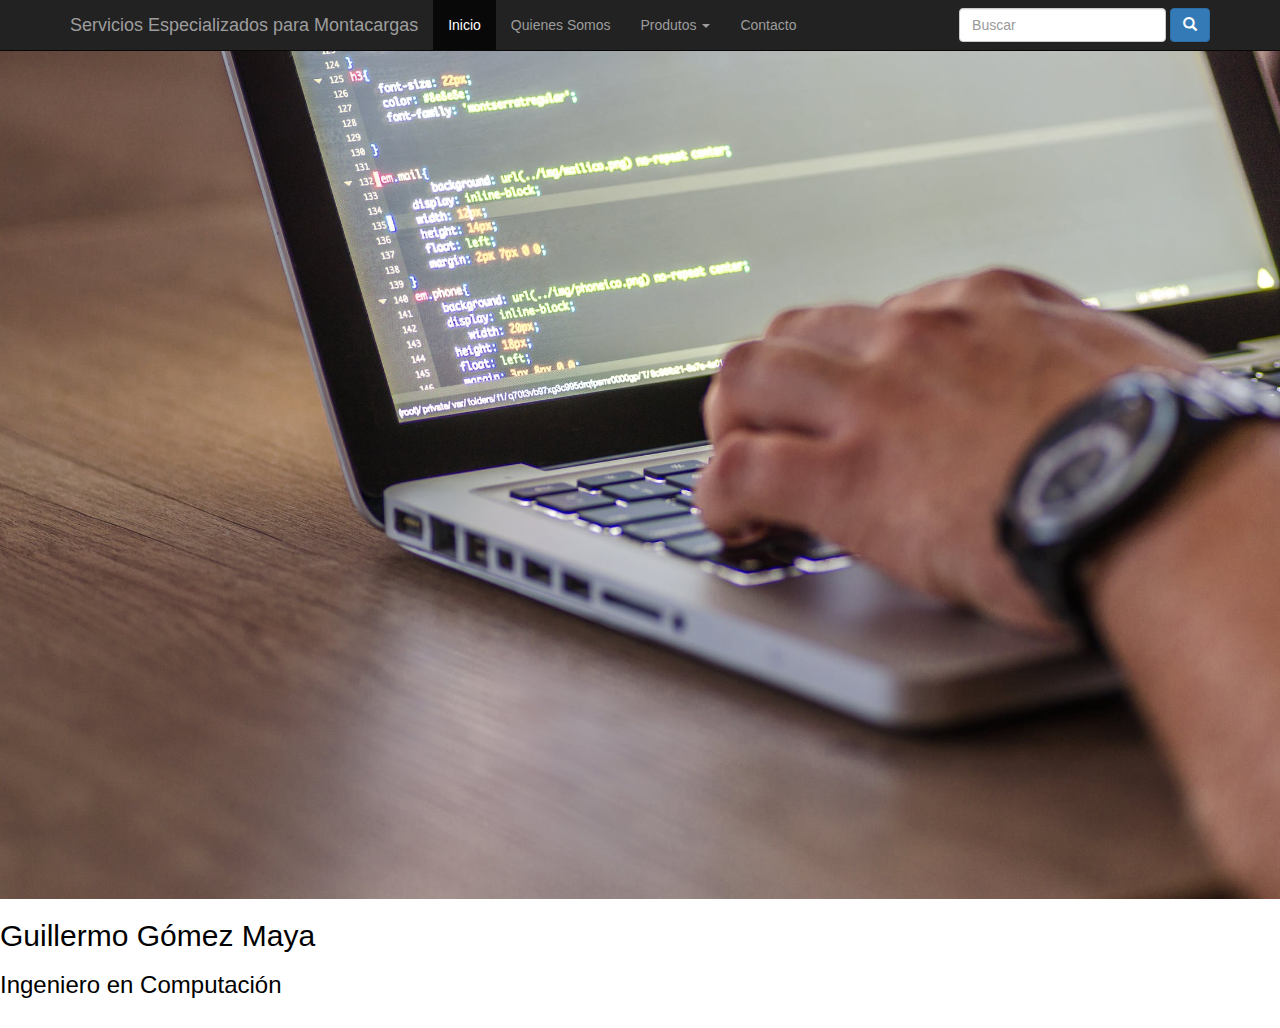
<file: index.html>
<!DOCTYPE html>
<html lang="es">
<head>
	<meta charset="UTF-8">
	<meta name="viewport" content="width=device-width, user-scalable=no, intial-scalable=1.0, maxium-scale=1.0, minium-scale=1.0">
	<title>Servicios Especializados para Montacargaas</title>
	<link rel="stylesheet" href="css/bootstrap.min.css">
	<link rel="stylesheet" href="css/estilos.css">
</head>
<body>
	<header>
		<nav class="navbar navbar-inverse navbar-static-top" role="navigation">
			<div class="container">
				<div class="navbar-header">
					<button type="button" class="navbar-toggle collapsed" data-toggle="collapse" data-target="#navegacion-fm">
						<span class="sr-only">Desplegar / Ocultar Menú</span>
						<span class="icon-bar"></span>
						<span class="icon-bar"></span>
						<span class="icon-bar"></span>
					</button>
					<a href="#" class="navbar-brand">Servicios Especializados para Montacargas</a>
				</div>
				<!--Inicia Menu!-->
				<div class="collapse navbar-collapse" id="navegacion-fm">
					<ul class="nav navbar-nav">
						<li class="active"><a href="#">Inicio</a></li>
						<li><a href="#">Quienes Somos</a></li>
						<li class="dropdown">
							<a href="#" class="dropdown-toggle" data-toggle="dropdown" role="button">
								Produtos <span class="caret"></span>
							</a>
							<ul class="dropdown-menu" role="menu">
								<li><a href="#">Compra</a></li>
								<li class="divider"></li>
								<li><a href="#">Venta</a></li>
								<li class="divider"></li>
								<li><a href="#">Renta</a></li>
							</ul>
						</li>												
						<li><a href="#">Contacto</a></li>
					</ul>

					<form action="" class="navbar-form navbar-right" role="search">
						<div class="form-group">
							<input type="text" class="form-control" placeholder="Buscar">
						</div>
						<button type="submit" class="btn btn-primary">
							<span class="glyphicon glyphicon-search"></span>
						</button>
					</form>
				</div>

			</div>
		</nav>
	</header>
	<!--Aqui va el Jumbotron!-->
	<section class="jumbotron">
		<img class="imagen" src="images/Develop.jpeg">
		<div  class="container"></div>
			<h2> Guillermo Gómez Maya</h1>
			<h3> Ingeniero en Computación</h3>
		</div>
	</section>

	<section class="main container"></section>

	<footer></footer>

	<script src="js/jquery.js"></script>
	<script src="js/bootstrap.min.js"></script>

</body>
</file>
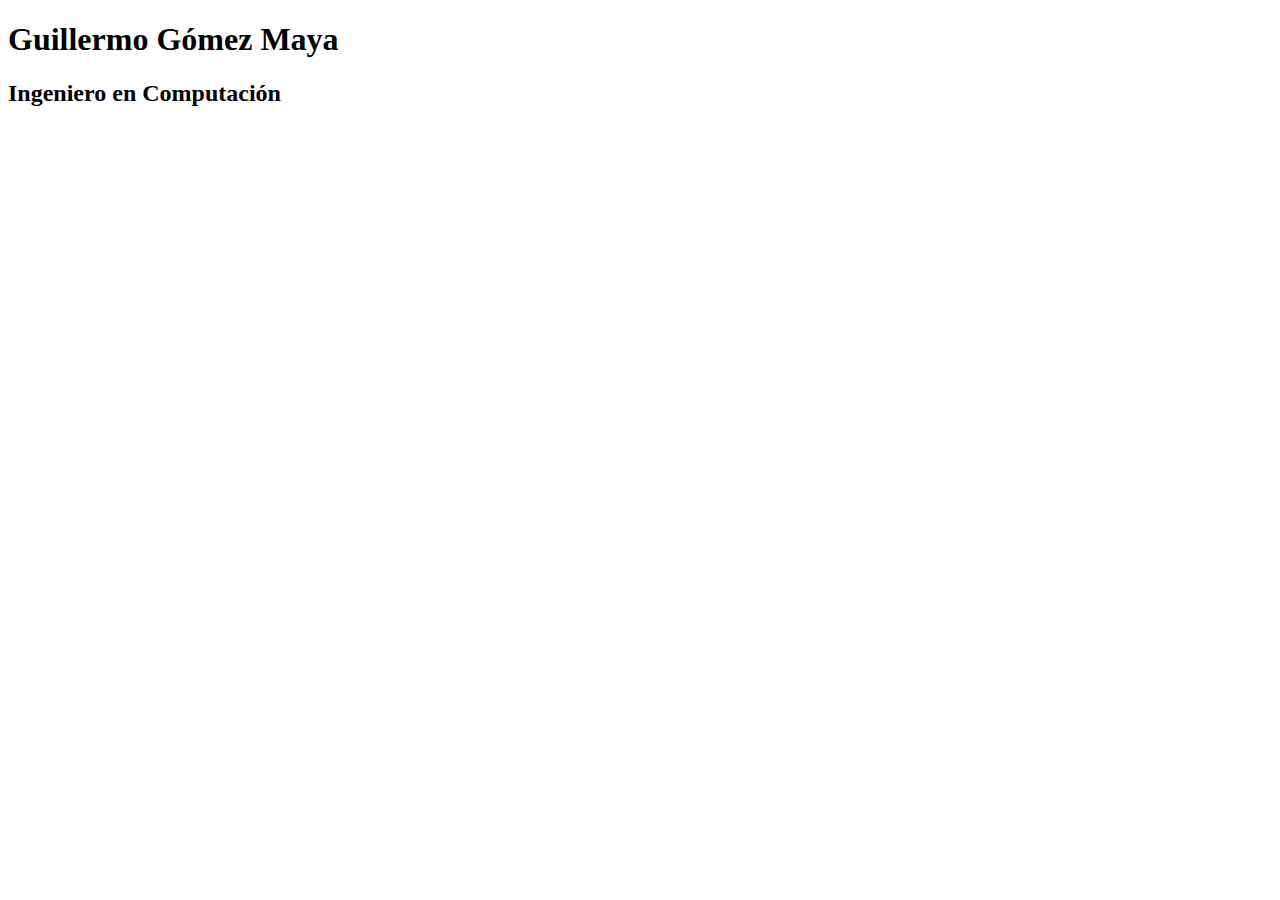
<file: principal.html>
<!DOCTYPE html>
<html lang="en">
<head>
    <meta charset="UTF-8">
    <meta name="viewport" content="width=device-width, initial-scale=1.0">
    <meta http-equiv="X-UA-Compatible" content="ie=edge">
    <title>CVV</title>
    <link rel="stylesheet" type="text/css" href="css/estilos.css">
</head>
<body>
   
    <div class="encabezado">
        <h1>Guillermo Gómez Maya</h1>
        <h2>Ingeniero en Computación</h2>
    </div>
</body>
</html>
</file>
<file: css/estilos.css>
.navbar{
	margin-bottom: 0;
}
.jumbotron{
	background: #ffffff;
	color: #000000;
	padding: 0px 0;
}
.imagen{
	height: auto;
	width: 100%;
}
</file>
